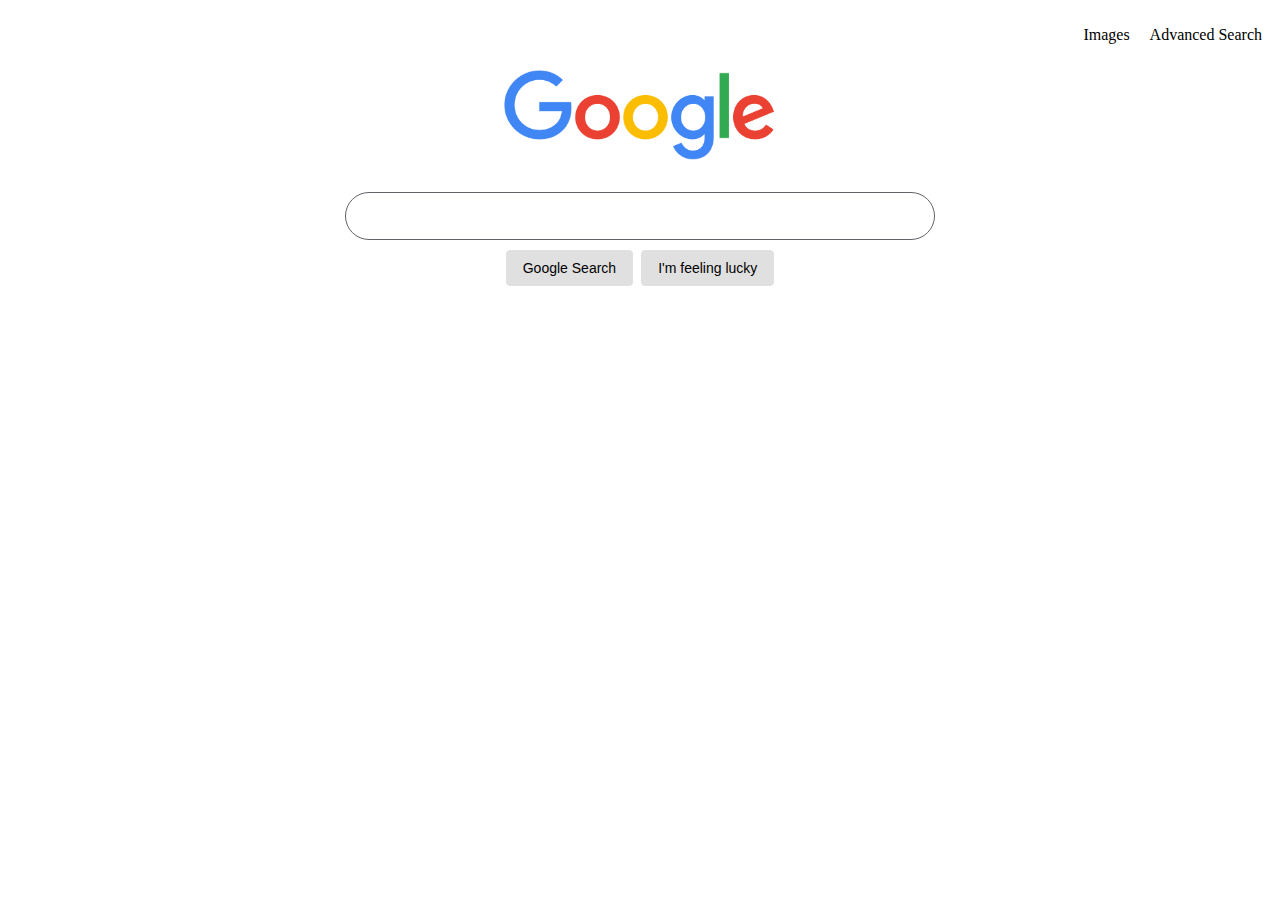
<file: index.html>
<!DOCTYPE html>
<html lang="en">
    <head>
        <title>Search</title>
        <link rel="stylesheet" href="styles.css">
    </head>
    <body>
        <div>
            <ul class="navbarr">
                <li class="navbarr-item"><a href="images.html">Images</a></li>
                <li class="navbarr-item"><a href="advanced.html">Advanced Search</a></li>
            </ul>
        </div>

        <div class="centre-div">
            <img src="googleLogo.png" alt="Google Logo" height="92">
        </div>

        <form action="https://www.google.com/search">
            <input type="text" name="q" id="rounded-input">
            <div class="centre-div">
                <input type="submit" value="Google Search" id="google-search-button">
                <input type="submit" value="I'm feeling lucky" name="btnI" id="google-search-button">
            </div>
        </form>
    </body>
</html>
</file>
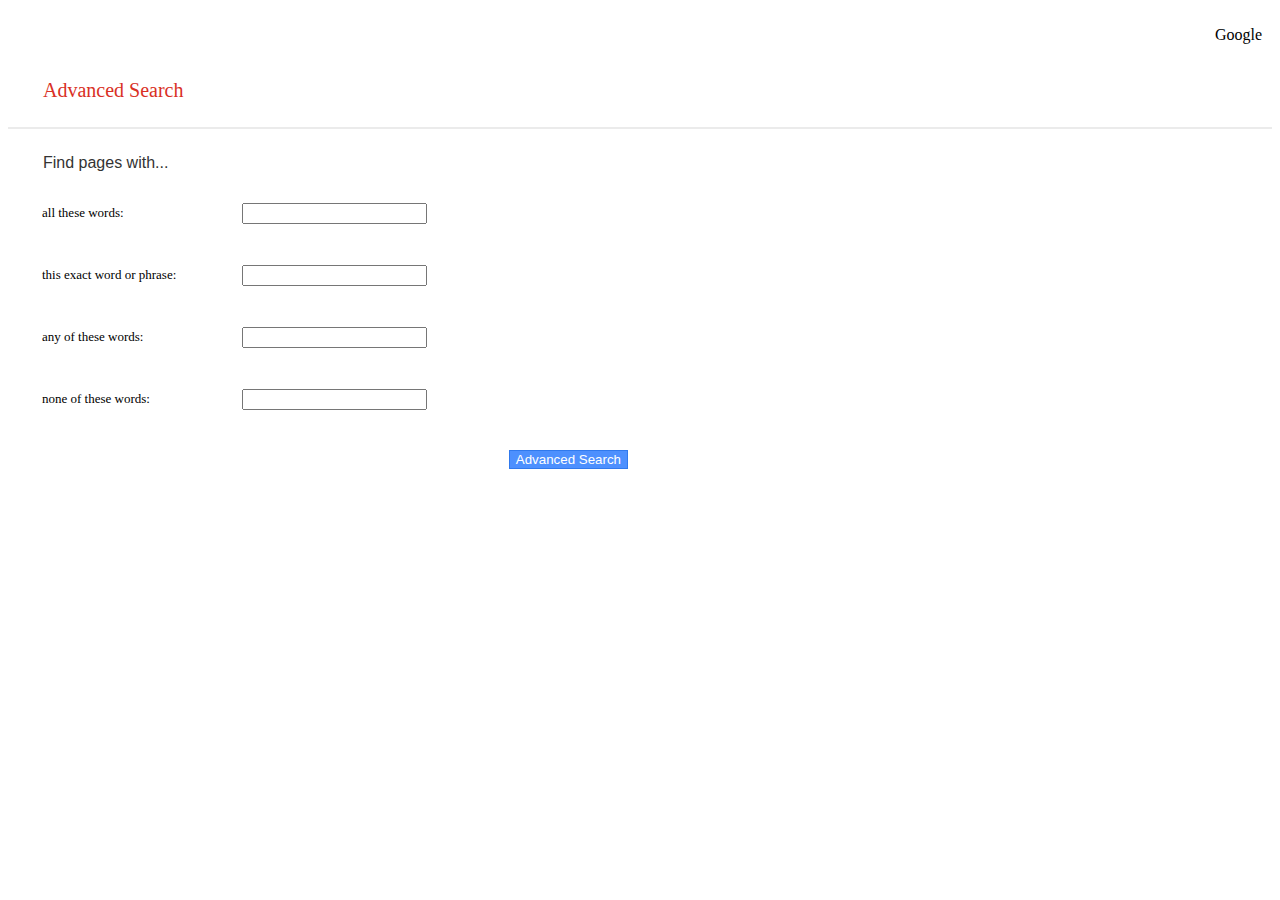
<file: advanced.html>
<!DOCTYPE html>
<html lang="en">
    <head>
        <title>Advanced Search</title>
        <link rel="stylesheet" href="styles.css">
        <link href="https://cdn.jsdelivr.net/npm/bootstrap@5.3.0/dist/css/bootstrap.min.css" rel="stylesheet" integrity="sha384-9ndCyUaIbzAi2FUVXJi0CjmCapSmO7SnpJef0486qhLnuZ2cdeRhO02iuK6FUUVM" crossorigin="anonymous">
    </head>
    <body>
        <div>
            <ul class="navbarr">
                <li class="navbarr-item"><a href="index.html">Google</a></li>
            </ul>
        </div>

        <p class="h1-advanced">Advanced Search</p>
        <div class="line"></div>
        <div class="div-advanced">
            <p class="h2-advanced">Find pages with...</p>
            <form action="https://google.com/search">
                <div class="row-input">
                    <div class="left">
                        <p class="p-advanced">all these words:</p>
                    </div>
                    <div class="right">
                        <input type="text" name="as_q" class="form-control">
                    </div>
                </div>
                <div class="row-input">
                    <div class="left">
                        <p class="p-advanced">this exact word or phrase:</p>
                    </div>
                    <div class="right">
                        <input type="text" name="as_epq" class="form-control">
                    </div>
                </div>
                <div class="row-input">
                    <div class="left">
                        <p class="p-advanced">any of these words:</p>
                    </div>
                    <div class="right">
                        <input type="text" name="as_oq" class="form-control">
                    </div>
                </div>
                <div class="row-input">
                    <div class="left">
                        <p class="p-advanced">none of these words:</p>
                    </div>
                    <div class="right">
                        <input type="text" name="as_eq" class="form-control">
                    </div>
                </div>
                <div class="btn-div">
                    <input type="submit" value="Advanced Search" class="btn-advanced">
                </div>
            </form>
        </div>
    </body>
</html>
</file>
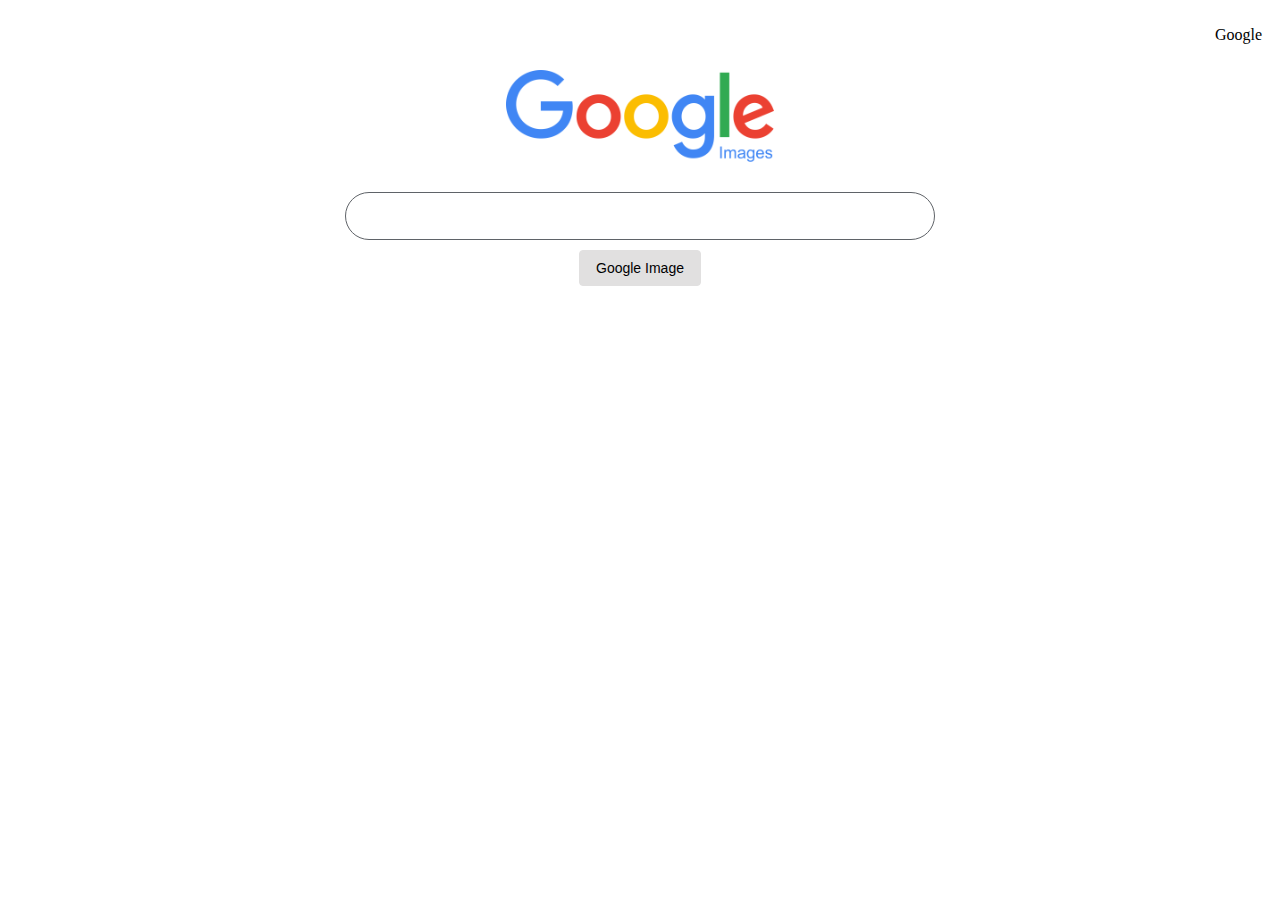
<file: images.html>
<!DOCTYPE html>
<html lang="en">
    <head>
        <title>Image Search</title>
        <link rel="stylesheet" href="styles.css">
    </head>
    <body>
        <div>
            <ul class="navbarr">
                <li class="navbarr-item"><a href="index.html">Google</a></li>
            </ul>
        </div>
        
        
        <div class="centre-div">
            <img src="googleImagesLogo.png" alt="Google Logo" height="92">
        </div>

        <form action="https://www.google.com/search">
            <input type="text" name="q" id="rounded-input">
            <input type="hidden" name="tbm" value="isch">
            <div class="centre-div">
                <input type="submit" value="Google Image" id="google-search-button">
            </div>
        </form>

    </body>
</html>
</file>
<file: styles.css>
.navbarr {
    list-style-type: none;
    display: flex;
    flex-direction: row;
    justify-content: flex-end;
}

.navbarr-item {
    margin: 10px;
}

a:link {
    color: black;
    text-decoration: none;
}
a:visited {
    color: black;
    text-decoration: none;
}
a:hover {
    color: darkred;
    text-decoration: none;
}
a:active {
    color: black;
    text-decoration: none;
}

.centre-div {
    display: flex;
    justify-content: center;
    align-items: center;
}

#rounded-input {
    display: flex;
    z-index: 3;
    min-height: 44px;
    background: white;
    border: 1px solid #5f6368;
    box-shadow: none;
    border-radius: 24px;
    margin: 0 auto;
    width: 638px;
    width: 638px;
    max-width: 584px;
    margin-top: 30px;
}

#google-search-button {
    background-color: rgb(225, 224, 224);
    border: 1px solid rgb(225, 224, 224);
    border-radius: 4px;
    color: black;
    font-family: arial,sans-serif;
    font-size: 14px;
    margin: 11px 4px;
    padding: 0 16px;
    line-height: 27px;
    height: 36px;
    min-width: 54px;
    text-align: center;
    cursor: pointer;
    user-select: none;
    margin-top: 10px;
}

.h1-advanced {
    color: #d93025;
    font-size: 20px;
    margin: 25px 35px;
}

.line {
    border-bottom: 2px solid #ebebeb;
}

.h2-advanced {
    font-size: 16px;
    font-family: Arial, sans-serif;
    color: #333333;
    margin-left: 10px;
}

.div-advanced {
    margin: 25px;
}

.row-input {
    display: flex;
    flex-direction: row;
    align-items: center;
    margin-top: 20px;
    margin-left: 9px;
}

.left {
    width: 200px;
}

.right {
    width: 385px;
}

.p-advanced {
    font-size: 13px;
    vertical-align: center;
}

.btn-advanced {
    -moz-box-shadow: none;
    box-shadow: none;
    background-color: #4d90fe;
    border: 1px solid #3079ed;
    color: #fff;
}

.btn-div {
    display: flex;
    justify-content: end;
    width: 595px;
    margin-top: 30px;
}
</file>
